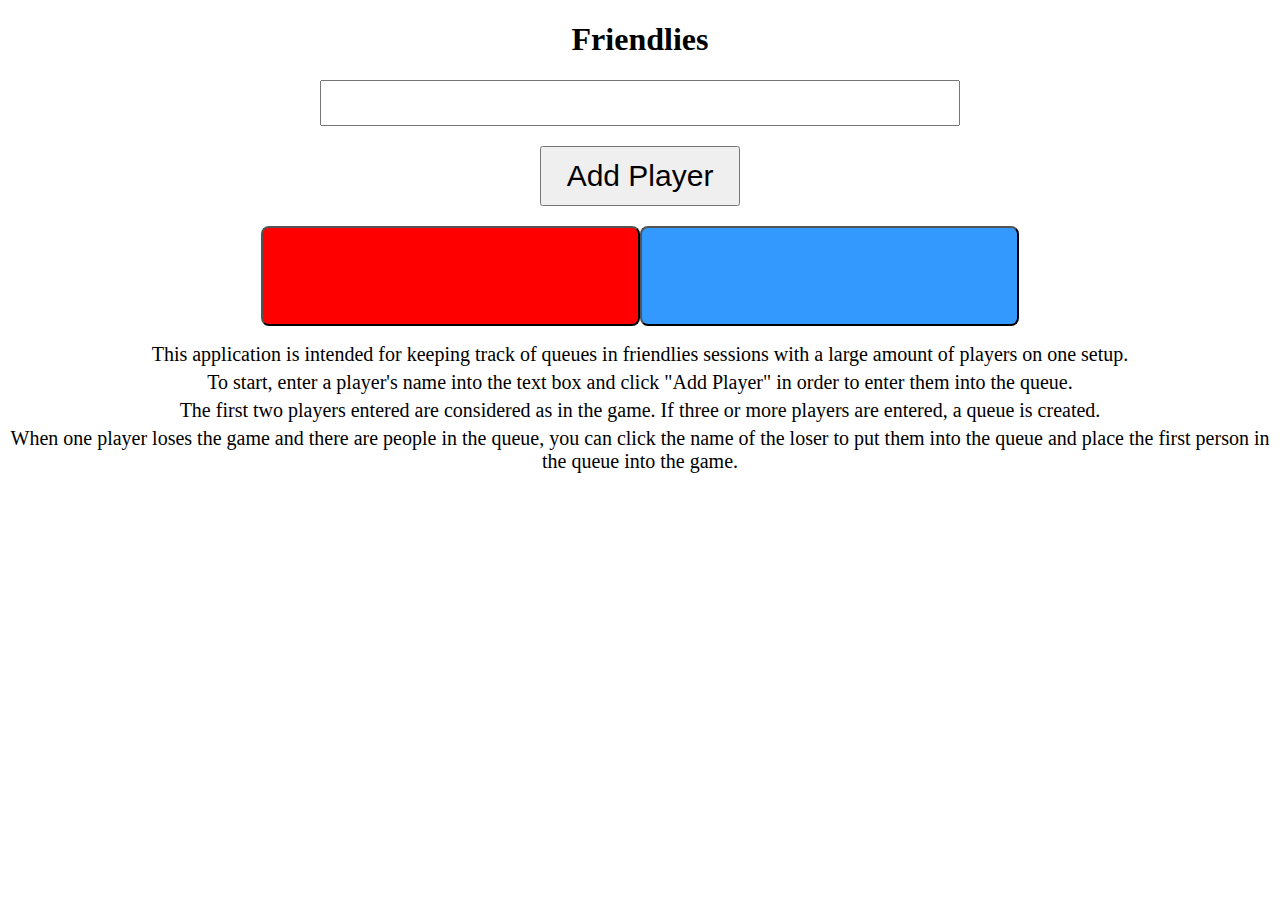
<file: friendlies.html>
<!DOCTYPE html>
<html>
    <head>
    <title>Friendlies?</title>
    <link rel="stylesheet" type="text/css" href="friendlies.css">
    <script src="friendlies.js"></script>
    </head>

    <body>
    <div id="main"></div>
    <script>
        var node = document.getElementById('main');
        var app = Elm.App.embed(node);
    </script>
    </body>
</html>
</file>
<file: friendlies.css>
body {
	text-align: center;
}

p {
	font-size: 20px;
	margin-top: 1px;
	margin-bottom: 5px;
}
input {
	width: 50%;
	height: 40px;
	font-size: 40px;
	margin-bottom: 20px;
}
li {
	font-size: 40px;
}

.addbutton {
	font-size: 30px;
	width: 200px;
	height: 60px;
	margin-bottom: 20px;
}
.playerbutton {
	border-radius: 8px;
	font-size: 40px;
	width: 30%;
	height: 100px;
	color: white;
}
.player1button {
	background-color: red;
}
.player2button {
	background-color: #3399ff;
}
</file>
